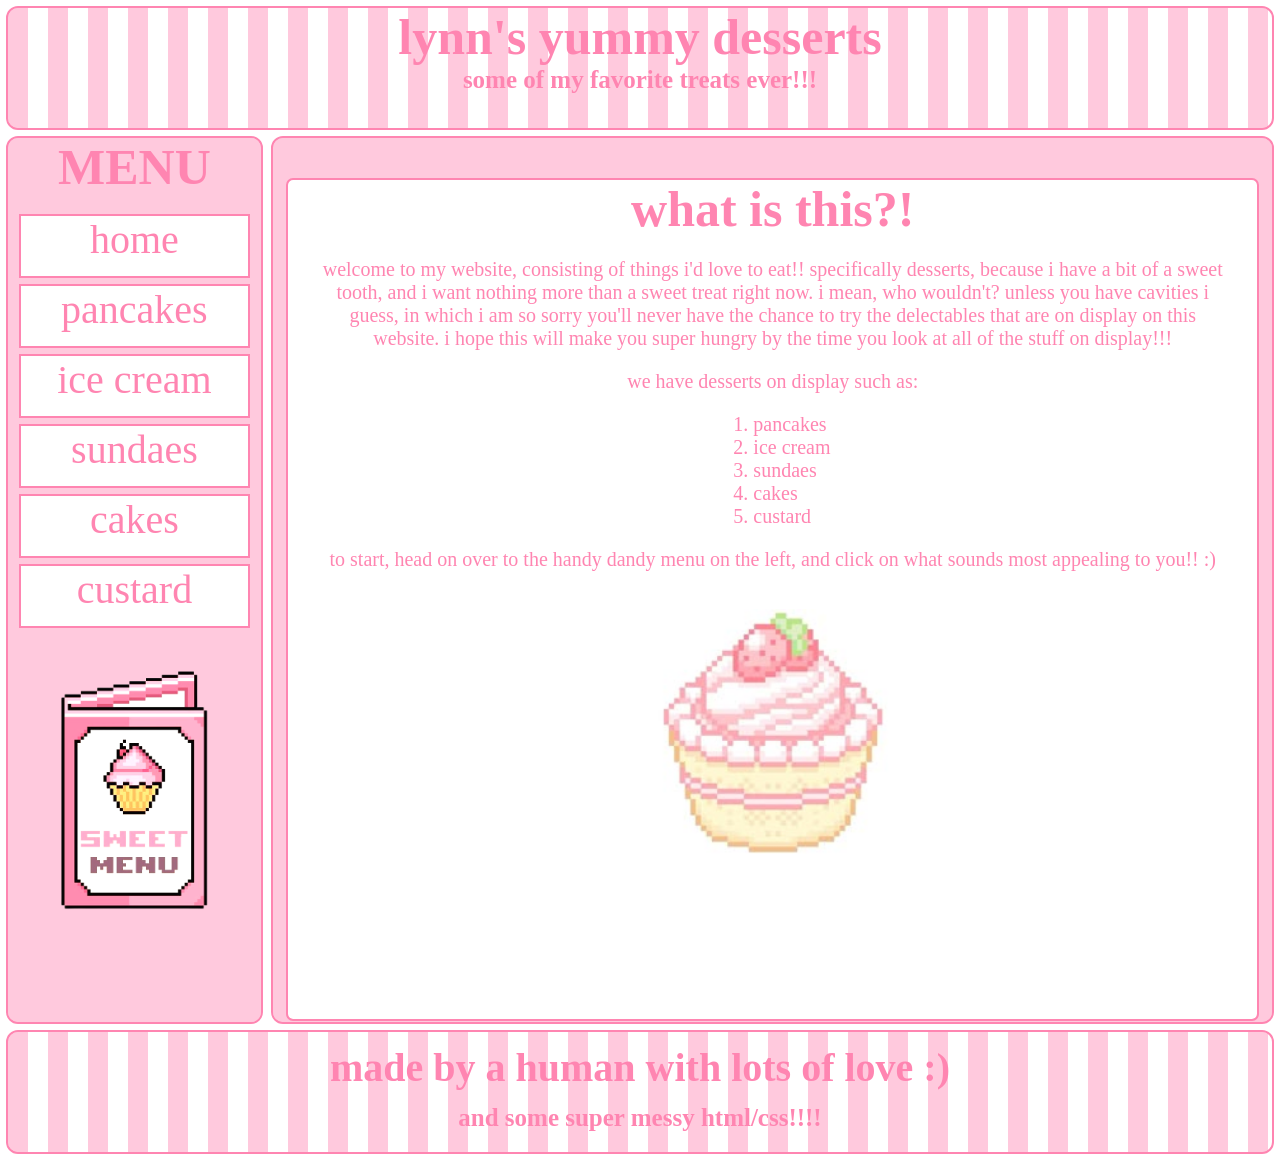
<file: index.html>
<html>
    <head>
        <link rel="stylesheet" href="style.css">
        <title>lynn's yummy desserts | home</title>
    </head>

    <body>
        <header>
            <h1>lynn's yummy desserts</h1>
            <h2>some of my favorite treats ever!!!</h2>
        </header>
        <nav>
            <h2>MENU</h2><p><a href=index.html>home</a> <a href=pancakes.html>pancakes</a> <a href=icecream.html>ice cream</a> <a href=sundaes.html>sundaes</a> <a href=cakes.html>cakes</a> <a href=custard.html>custard</a></p>
            <img src="./images/menu.png" style="height:28%; display: block; margin: auto; padding-top: 20px;">
        </nav>
        <main>
            <article>
                <h1>what is this?!</h1>
                <p>welcome to my website, consisting of things i'd love to eat!! specifically desserts, because i have a bit of a sweet tooth, and i want nothing more than a sweet treat right now. i mean, who wouldn't? unless you have cavities i guess, in which i am so sorry you'll never have the chance to try the delectables that are on display on this website. i hope this will make you super hungry by the time you look at all of the stuff on display!!!</p>
                <p>we have desserts on display such as:</p>
                <ol>
                    <li>pancakes</li>
                    <li>ice cream</li>
                    <li>sundaes</li>
                    <li>cakes</li>
                    <li>custard</li>
                </ol>
                <p>to start, head on over to the handy dandy menu on the left, and click on what sounds most appealing to you!! :)</p>
                <br>
                <img src="./images/cupcake.jpg" style="height: 30%">
            </article>
        </main>
        <footer>
            <h1>made by a human with lots of love :)</h1>
            <h2>and some super messy html/css!!!!</h2>
        </footer>
    </body>
</html>
</file>
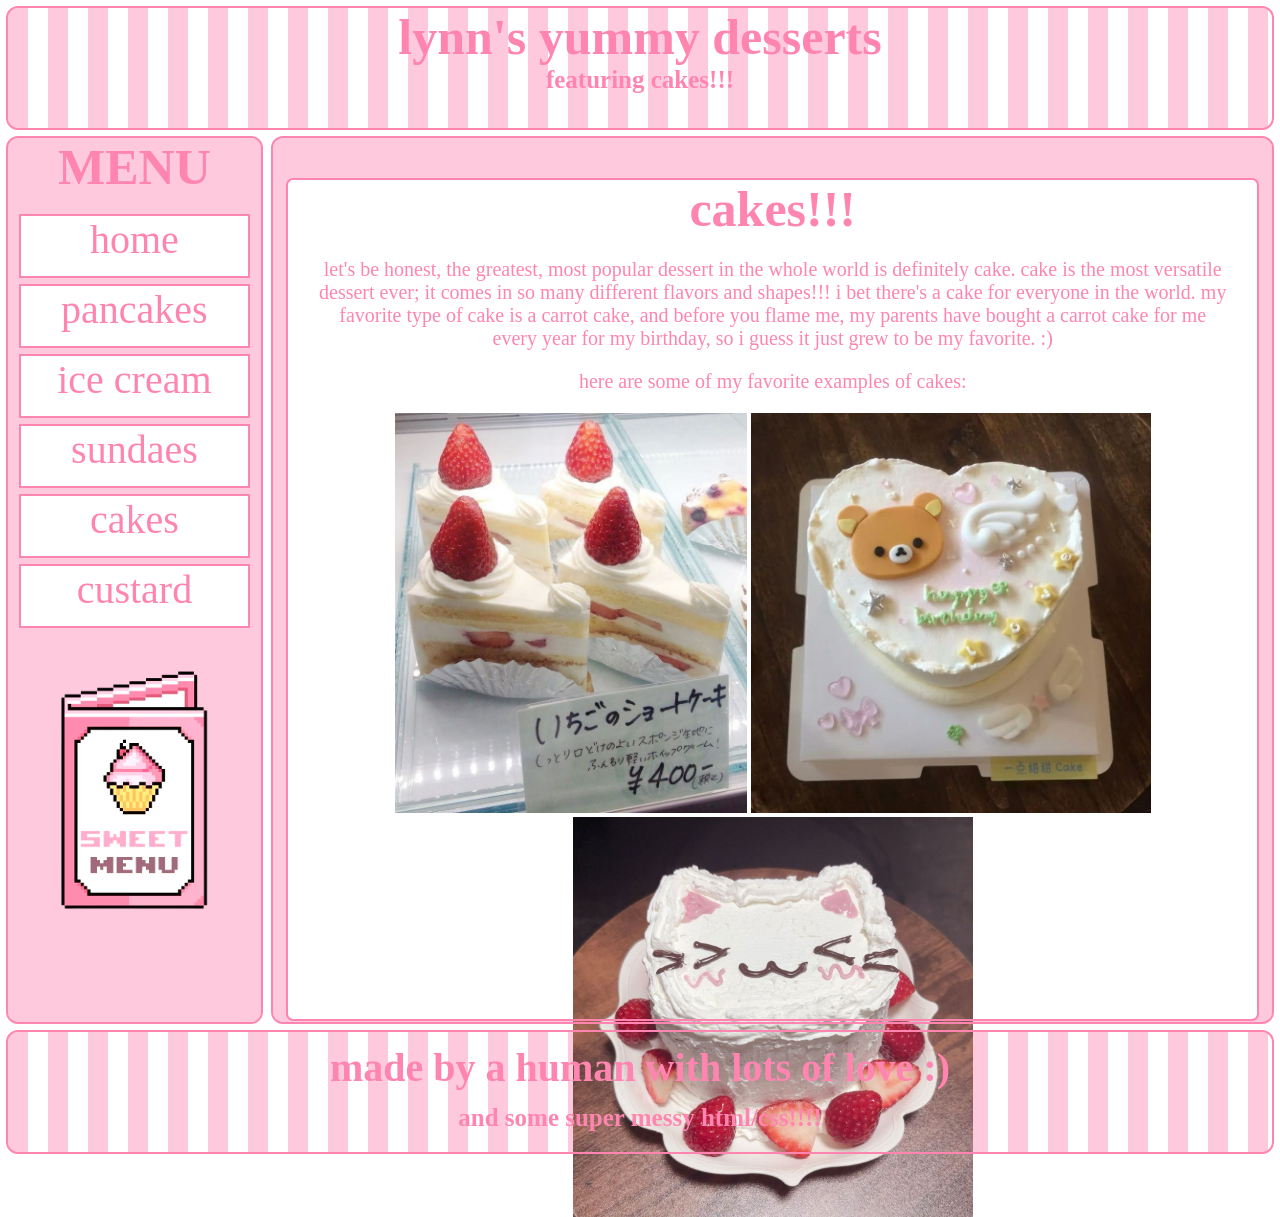
<file: cakes.html>
<html>
    <head>
        <link rel="stylesheet" href="style.css">
        <title>lynn's yummy desserts | cakes</title>
    </head>

    <body>
        <header>
            <h1>lynn's yummy desserts</h1>
            <h2>featuring cakes!!!</h2>
        </header>
        <nav>
            <h2>MENU</h2><p><a href=index.html>home</a> <a href=pancakes.html>pancakes</a> <a href=icecream.html>ice cream</a> <a href=sundaes.html>sundaes</a> <a href=cakes.html>cakes</a> <a href=custard.html>custard</a></p>
            <img src="./images/menu.png" style="height:28%; display: block; margin: auto; padding-top: 20px;">
        </nav>
        <main>
            <article>
                <h1>cakes!!!</h1>
                <p>let's be honest, the greatest, most popular dessert in the whole world is definitely cake. cake is the most versatile dessert ever; it comes in so many different flavors and shapes!!! i bet there's a cake for everyone in the world. my favorite type of cake is a carrot cake, and before you flame me, my parents have bought a carrot cake for me every year for my birthday, so i guess it just grew to be my favorite. :)</p>
                <p>here are some of my favorite examples of cakes:</p>
                <img src="./images/cake1.jpg" style="height: 400px;">
                <img src="./images/cake2.jpg" style="height: 400px;">
                <img src="./images/cake3.jpg" style="height: 400px;">
            </article>
        </main>
        <footer>
            <h1>made by a human with lots of love :)</h1>
            <h2>and some super messy html/css!!!!</h2>
        </footer>
    </body>
</html>
</file>
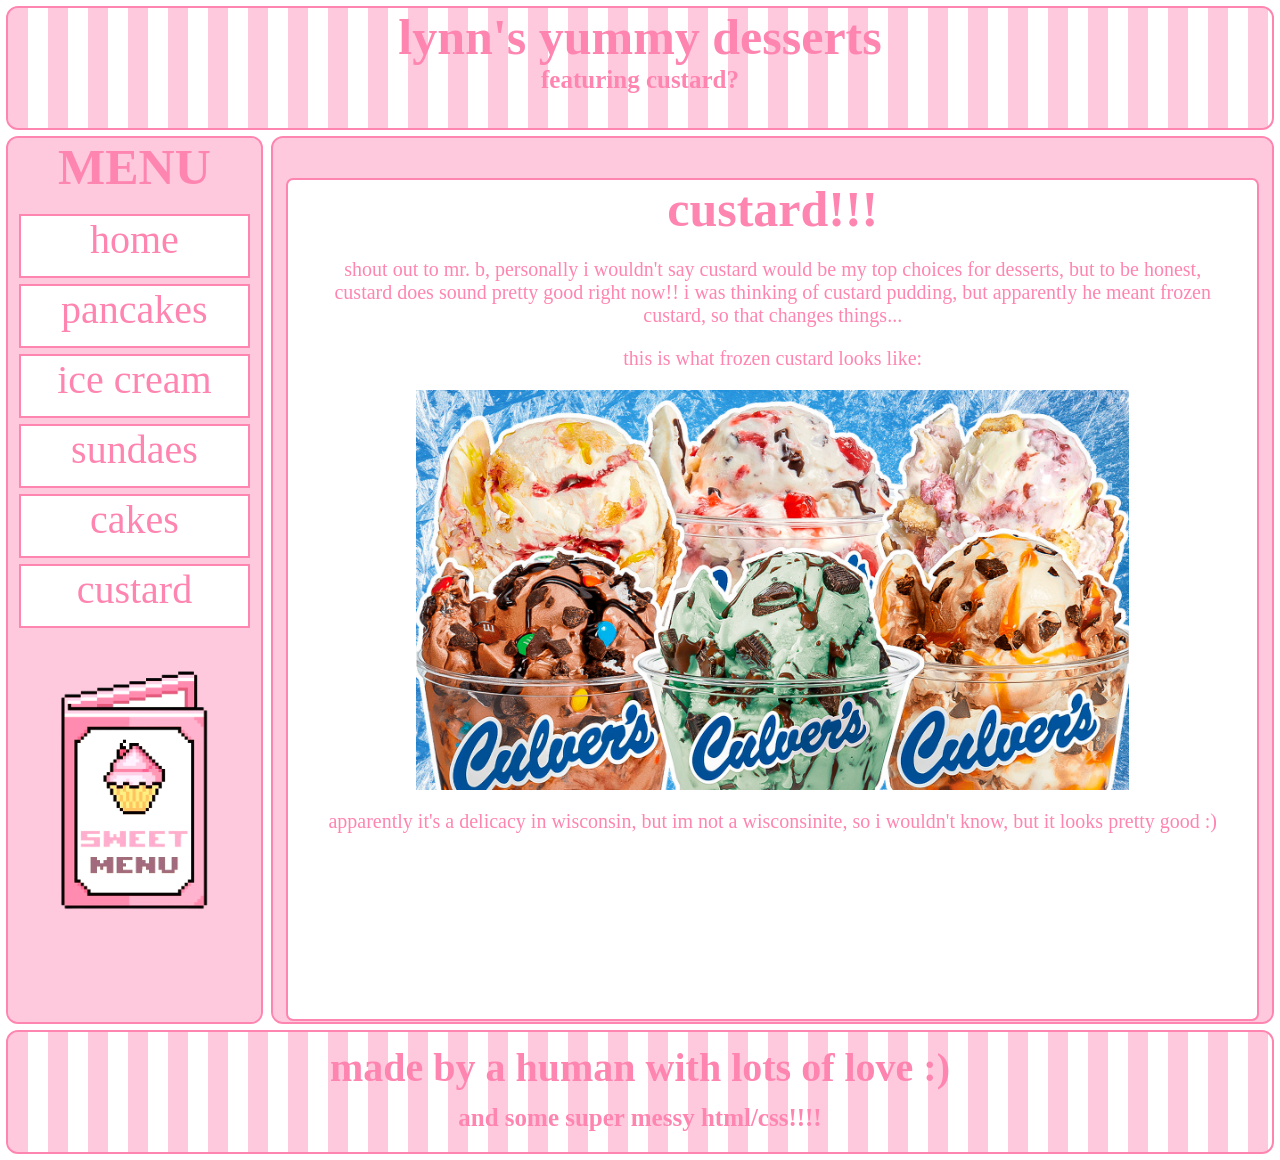
<file: custard.html>
<html>
    <head>
        <link rel="stylesheet" href="style.css">
        <title>lynn's yummy desserts | custard</title>
    </head>

    <body>
        <header>
            <h1>lynn's yummy desserts</h1>
            <h2>featuring custard?</h2>
        </header>
        <nav>
            <h2>MENU</h2><p><a href=index.html>home</a> <a href=pancakes.html>pancakes</a> <a href=icecream.html>ice cream</a> <a href=sundaes.html>sundaes</a> <a href=cakes.html>cakes</a> <a href=custard.html>custard</a></p>
            <img src="./images/menu.png" style="height:28%; display: block; margin: auto; padding-top: 20px;">
        </nav>
        <main>
            <article>
                <h1>custard!!!</h1>
                <p>shout out to mr. b, personally i wouldn't say custard would be my top choices for desserts, but to be honest, custard does sound pretty good right now!! i was thinking of custard pudding, but apparently he meant frozen custard, so that changes things...</p>
                <p>this is what frozen custard looks like:</p>
                <img src="./images/custard.jpg" style="height: 400px;">
                <p>apparently it's a delicacy in wisconsin, but im not a wisconsinite, so i wouldn't know, but it looks pretty good :)</p>
            </article>
        </main>
        <footer>
            <h1>made by a human with lots of love :)</h1>
            <h2>and some super messy html/css!!!!</h2>
        </footer>
    </body>
</html>
</file>
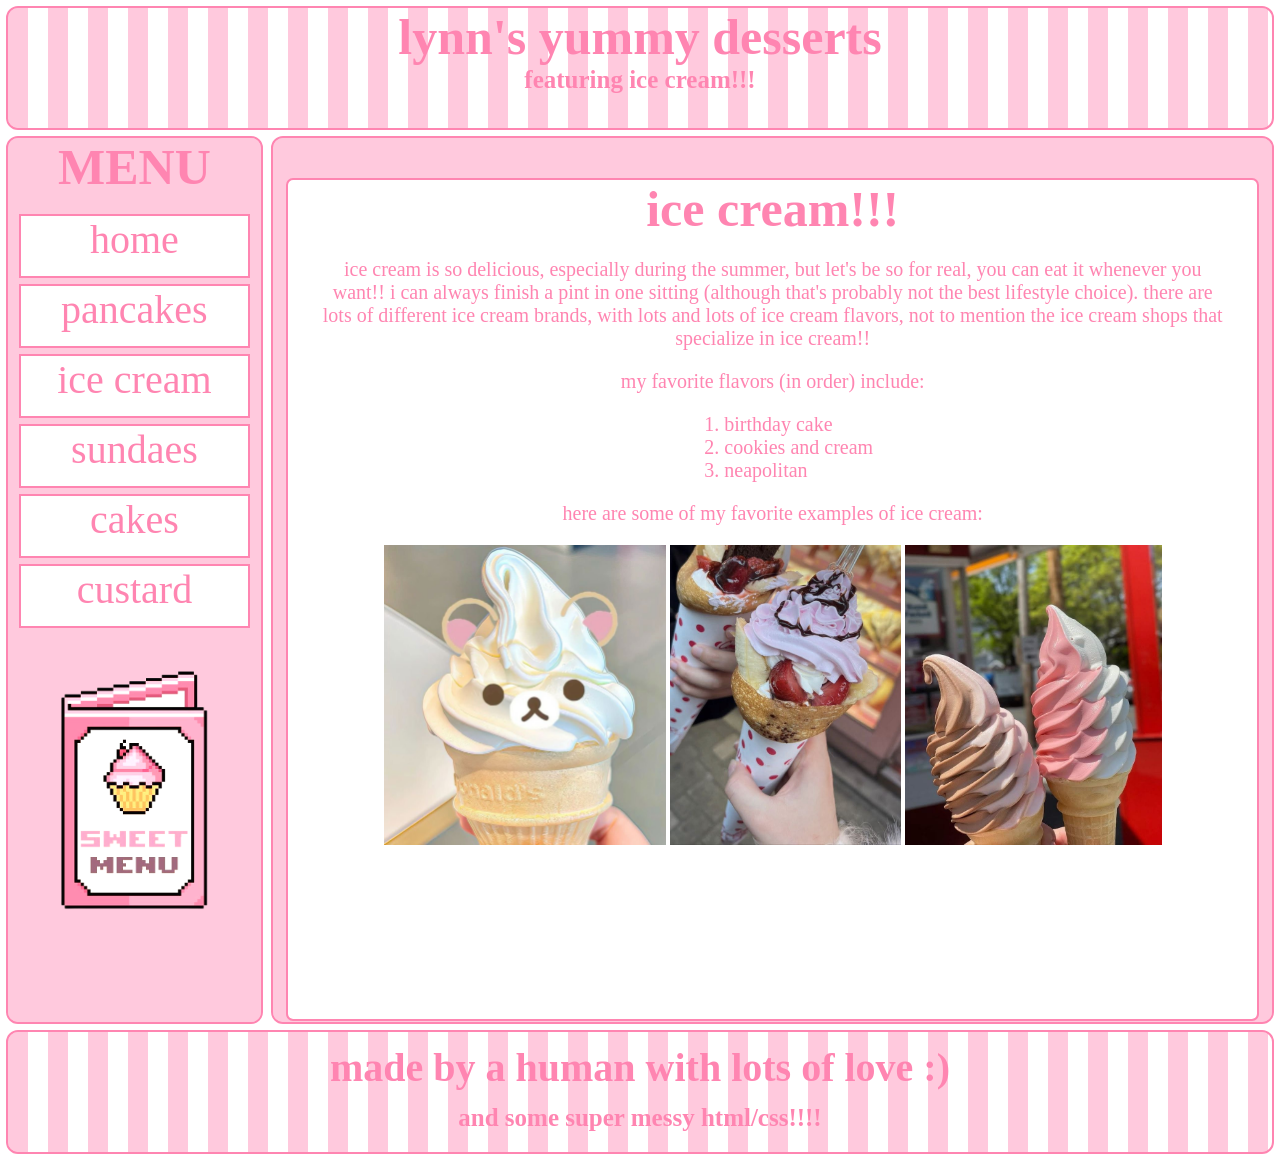
<file: icecream.html>
<html>
    <head>
        <link rel="stylesheet" href="style.css">
        <title>lynn's yummy desserts | ice cream</title>
    </head>

    <body>
        <header>
            <h1>lynn's yummy desserts</h1>
            <h2>featuring ice cream!!!</h2>
        </header>
        <nav>
            <h2>MENU</h2><p><a href=index.html>home</a> <a href=pancakes.html>pancakes</a> <a href=icecream.html>ice cream</a> <a href=sundaes.html>sundaes</a> <a href=cakes.html>cakes</a> <a href=custard.html>custard</a></p>
            <img src="./images/menu.png" style="height:28%; display: block; margin: auto; padding-top: 20px;">
        </nav>
        <main>
            <article>
                <h1>ice cream!!!</h1>
                <p>ice cream is so delicious, especially during the summer, but let's be so for real, you can eat it whenever you want!! i can always finish a pint in one sitting (although that's probably not the best lifestyle choice). there are lots of different ice cream brands, with lots and lots of ice cream flavors, not to mention the ice cream shops that specialize in ice cream!!</p>
                <p>my favorite flavors (in order) include:</p>
                <ol style="padding-left:45%;">
                    <li>birthday cake</li>
                    <li>cookies and cream</li>
                    <li>neapolitan</li>
                </ol>
                <p>here are some of my favorite examples of ice cream:</p>
                <img src="./images/icecream1.jpg" style="height: 300px;">
                <img src="./images/icecream2.jpg" style="height: 300px;">
                <img src="./images/icecream3.jpg" style="height: 300px;">
            </article>
        </main>
        <footer>
            <h1>made by a human with lots of love :)</h1>
            <h2>and some super messy html/css!!!!</h2>
        </footer>
    </body>
</html>
</file>
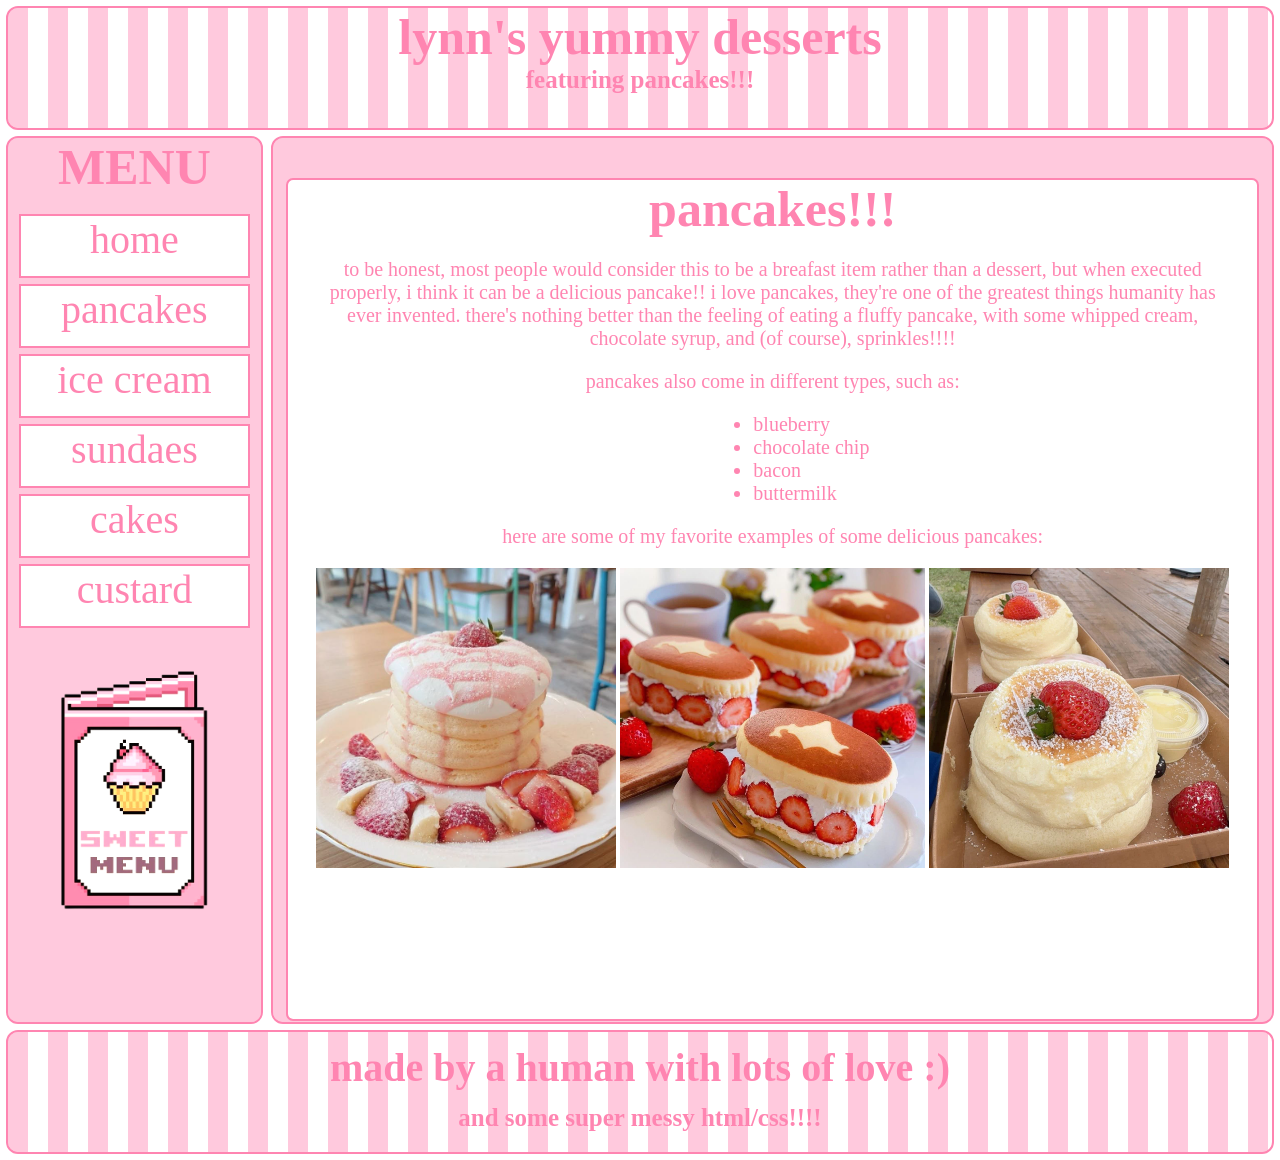
<file: pancakes.html>
<html>
    <head>
        <link rel="stylesheet" href="style.css">
        <title>lynn's yummy desserts | pancakes</title>
    </head>

    <body>
        <header>
            <h1>lynn's yummy desserts</h1>
            <h2>featuring pancakes!!!</h2>
        </header>
        <nav>
            <h2>MENU</h2><p><a href=index.html>home</a> <a href=pancakes.html>pancakes</a> <a href=icecream.html>ice cream</a> <a href=sundaes.html>sundaes</a> <a href=cakes.html>cakes</a> <a href=custard.html>custard</a></p>
            <img src="./images/menu.png" style="height:28%; display: block; margin: auto; padding-top: 20px;">
        </nav>
        <main>
            <article>
                <h1>pancakes!!!</h1>
                <p>to be honest, most people would consider this to be a breafast item rather than a dessert, but when executed properly, i think it can be a delicious pancake!! i love pancakes, they're one of the greatest things humanity has ever invented. there's nothing better than the feeling of eating a fluffy pancake, with some whipped cream, chocolate syrup, and (of course), sprinkles!!!!</p>
                <p>pancakes also come in different types, such as:</p>
                <ul>
                    <li>blueberry</li>
                    <li>chocolate chip</li>
                    <li>bacon</li>
                    <li>buttermilk</li>
                </ul>
                <p>here are some of my favorite examples of some delicious pancakes:</p>
                <img src="./images/pancake1.jpg" style="height: 300px;">
                <img src="./images/pancake2.jpg" style="height: 300px;">
                <img src="./images/pancake3.jpg" style="height: 300px;">
            </article>
        </main>
        <footer>
            <h1>made by a human with lots of love :)</h1>
            <h2>and some super messy html/css!!!!</h2>
        </footer>
    </body>
</html>
</file>
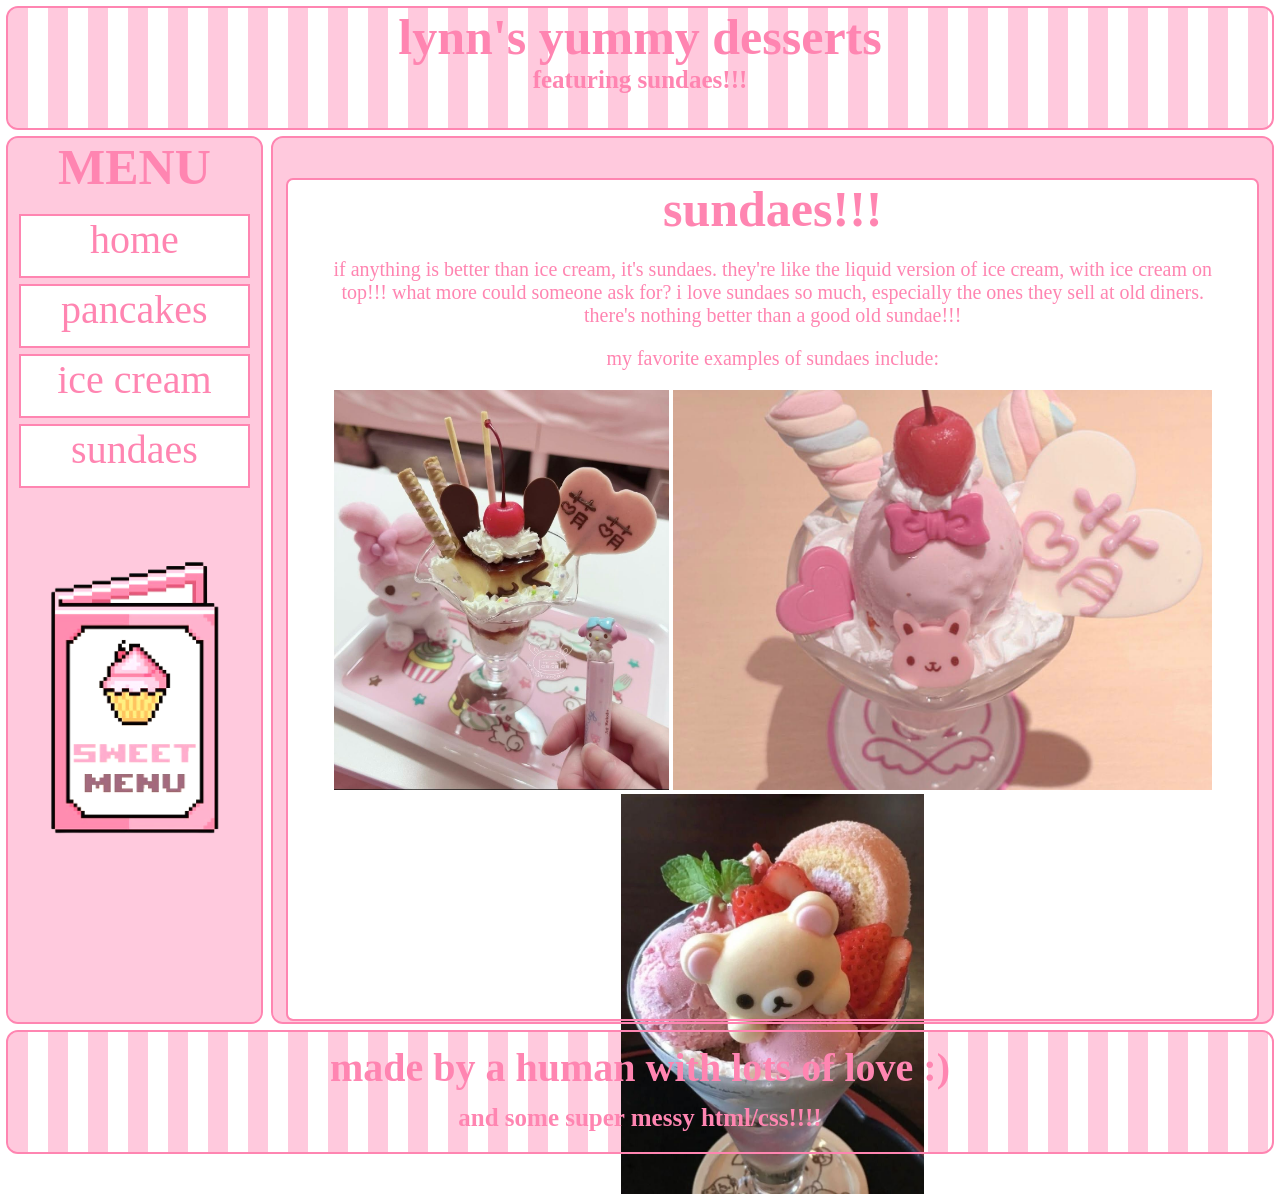
<file: sundaes.html>
<html>
    <head>
        <link rel="stylesheet" href="style.css">
        <title>lynn's yummy desserts | sundaes</title>
    </head>

    <body>
        <header>
            <h1>lynn's yummy desserts</h1>
            <h2>featuring sundaes!!!</h2>
        </header>
        <nav>
            <h2>MENU</h2><p><a href=index.html>home</a> <a href=pancakes.html>pancakes</a> <a href=icecream.html>ice cream</a> <a href=sundaes.html>sundaes</a></p>
            <img src="./images/menu.png" style="height:32%; display: block; margin: auto; padding-top: 50px;">
        </nav>
        <main>
            <article>
                <h1>sundaes!!!</h1>
                <p>if anything is better than ice cream, it's sundaes. they're like the liquid version of ice cream, with ice cream on top!!! what more could someone ask for? i love sundaes so much, especially the ones they sell at old diners. there's nothing better than a good old sundae!!!</p>
                <p>my favorite examples of sundaes include:</p>
                <img src="./images/sundae1.jpg" style="height: 400px;">
                <img src="./images/sundae2.jpg" style="height: 400px;">
                <img src="./images/sundae3.jpg" style="height: 400px;">
            </article>
        </main>
        <footer>
            <h1>made by a human with lots of love :)</h1>
            <h2>and some super messy html/css!!!!</h2>
        </footer>
    </body>
</html>
</file>
<file: style.css>
body{
    font-family: Comic Sans MS;
}

header{
    outline: 2px solid #ff85b1;
    border-radius: 10px;
    text-align: center;
    color: #ff85b1;
    height: 120px;
    width: 100%;
    background: repeating-linear-gradient(to right,#ffc9dd,#ffc9dd 20px,#ffffff 20px,#ffffff 40px);
}

h1 {
  margin-bottom: 0.25;
  font-size: 50px;
  color: #ff85b1;
}

h2 {
  margin-top: 0.25;
  font-size: 25px;
  color: #ff85b1;
}

nav{
    float: left;
    width: 20%;
    height: 100%;
    margin-top: 10px;
    margin-bottom: 10px;
    background-color:#ffc9dd;
    border-radius: 10px;
    outline: 2px solid #ff85b1;
}

nav a{
    display: block;
    background-color: #ffffff;
    text-decoration: none;
    color: #ff85b1;
    width: 90%;
    margin: 10px auto;
    height: 60px;
    font-size: 40px;
    text-align: center;
    outline: 2px solid #ff85b1;
    text-wrap: nowrap;
}

a:hover{
    background-color: #fda6c6;
}

nav h2{
    text-align: center;
    font-size: 50px;
    margin-bottom: 0;
}

main{
    float: right;
    width: 79%;
    height: 100%;
    margin-top: 10px;
    margin-bottom: 10px;
    background-color: #ffc9dd;
    border-radius: 10px;
    outline: 2px solid #ff85b1;
}

article{
    background-color: #ffffff;
    width: 97%;
    text-align: center;
    display: block;
    margin: 10px auto;
    height: 95%;
    outline: 2px solid #ff85b1;
    border-radius: 5px;
}

p{
    color: #ff85b1;
    font-size: 20px;
}

article p{
    padding-left: 30px;
    padding-right: 30px;
}

footer{
    clear: both;
    outline: 2px solid #ff85b1;
    border-radius: 10px;
    text-align: center;
    color: #ff85b1;
    height: 120px;
    width: 100%;
    background: repeating-linear-gradient(to right,#ffc9dd,#ffc9dd 20px,#ffffff 20px,#ffffff 40px);
}

footer h1{
    font-size: 40px;
    margin-bottom: 0.25;
    line-height: 1.8
}

footer h2{
    font-size: 25px;
    margin-top: 0.25;
}

ul{
    text-align: left;
    color: #ff85b1;
    font-size: 20px;
    padding-left: 48%;
}

ol{
    text-align: left;
    color: #ff85b1;
    font-size: 20px;
    padding-left: 48%;
}
</file>
